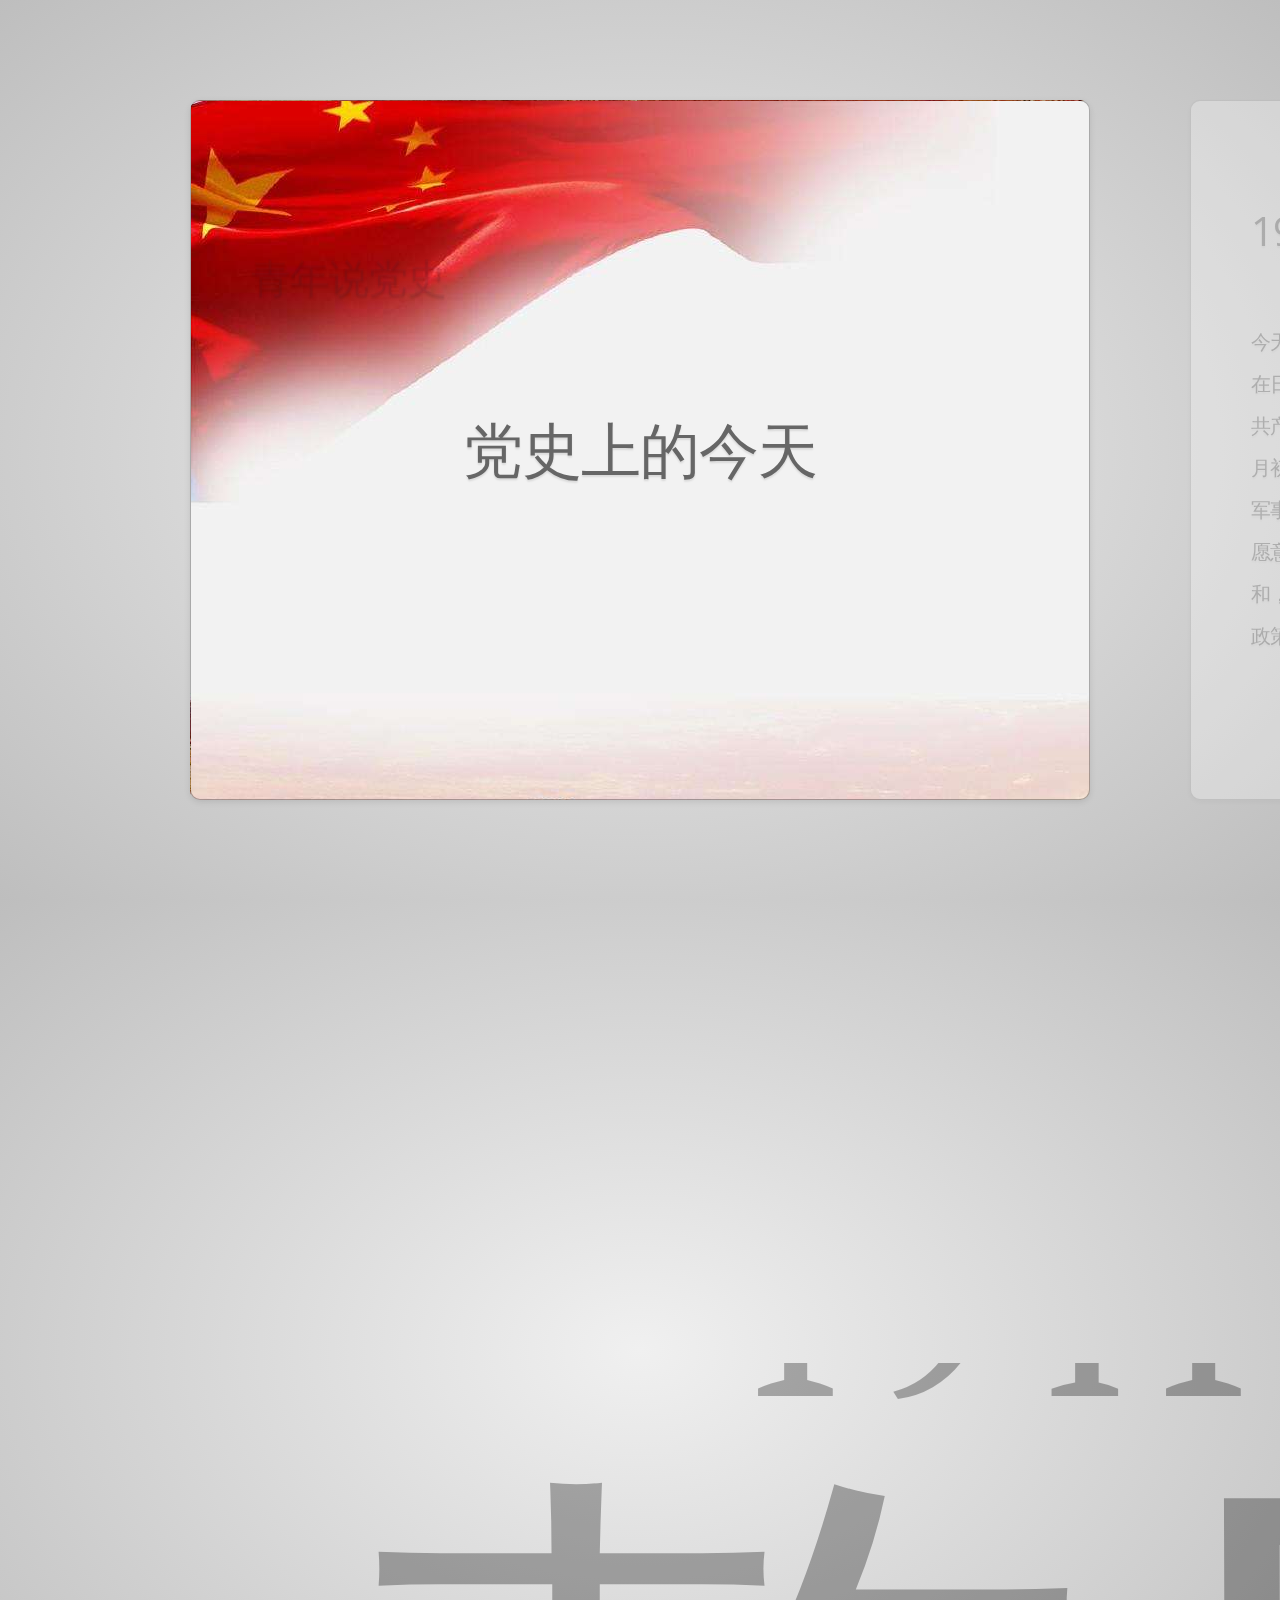
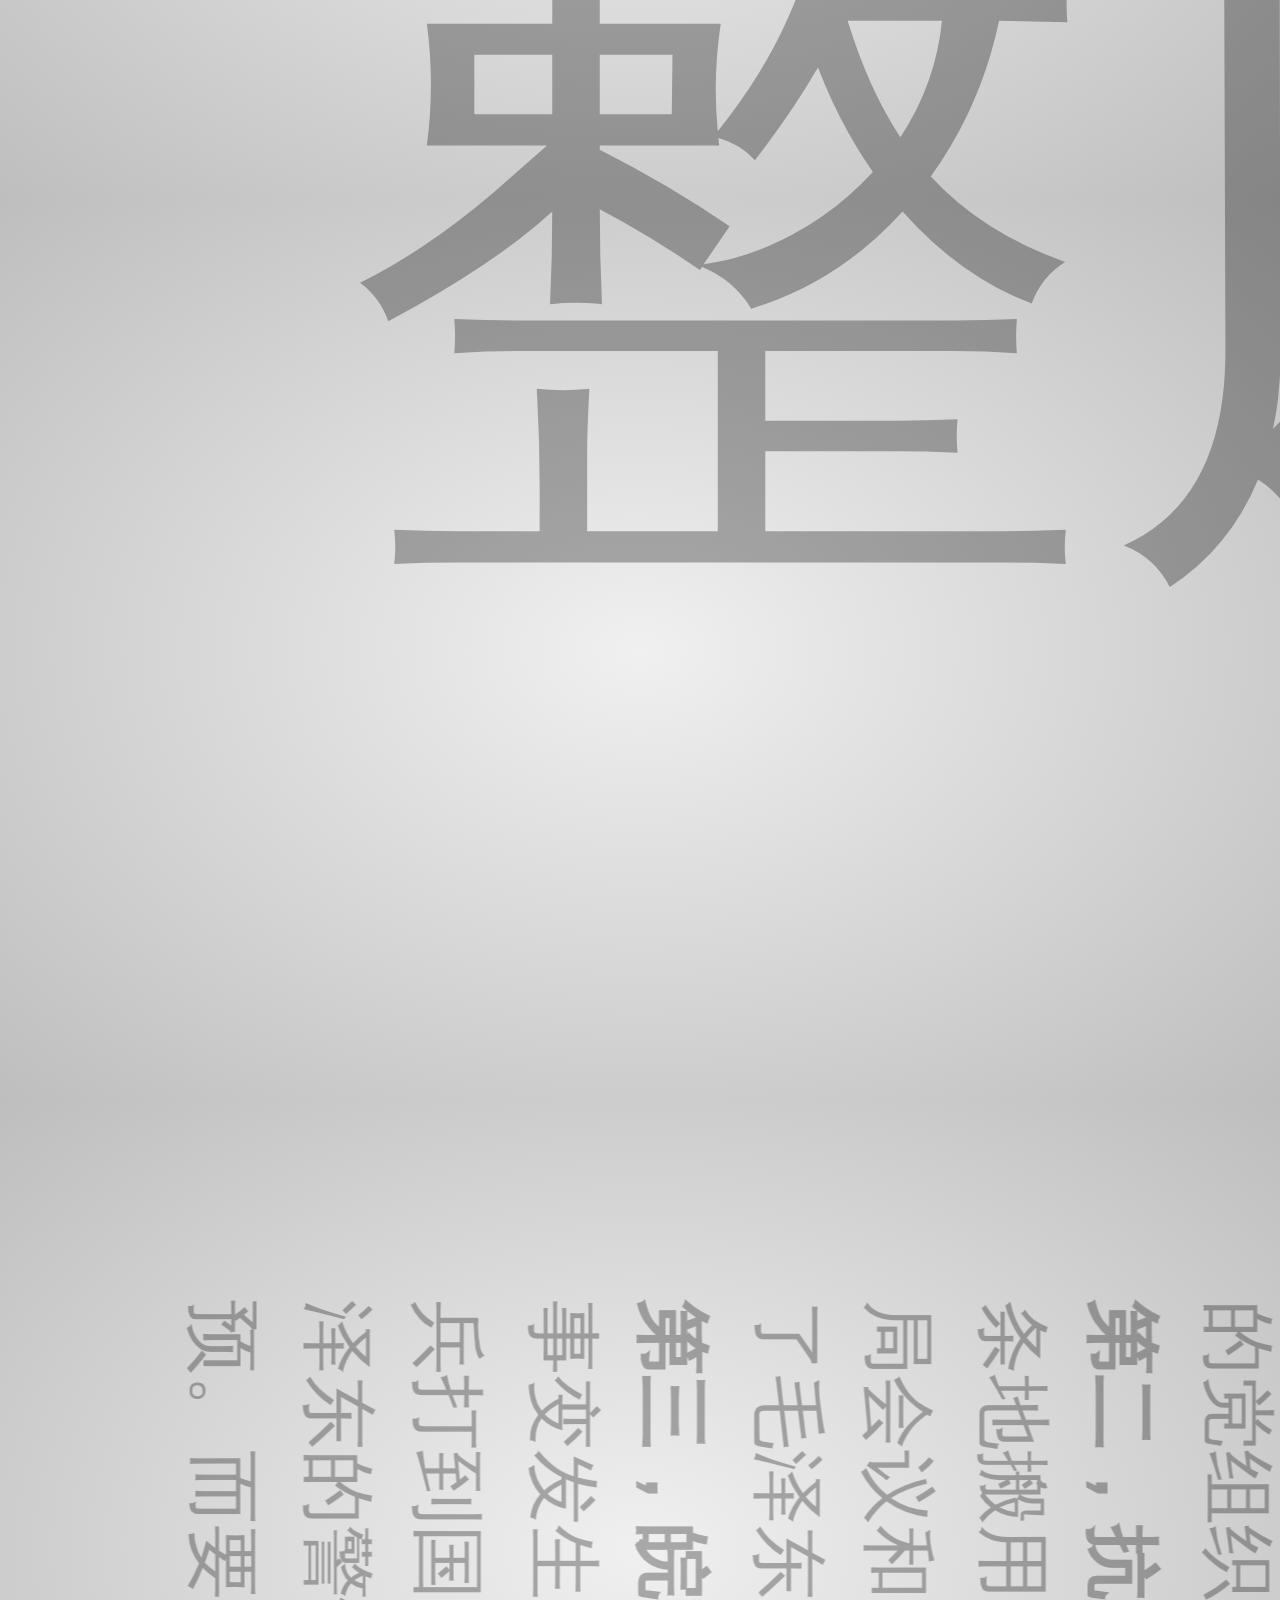
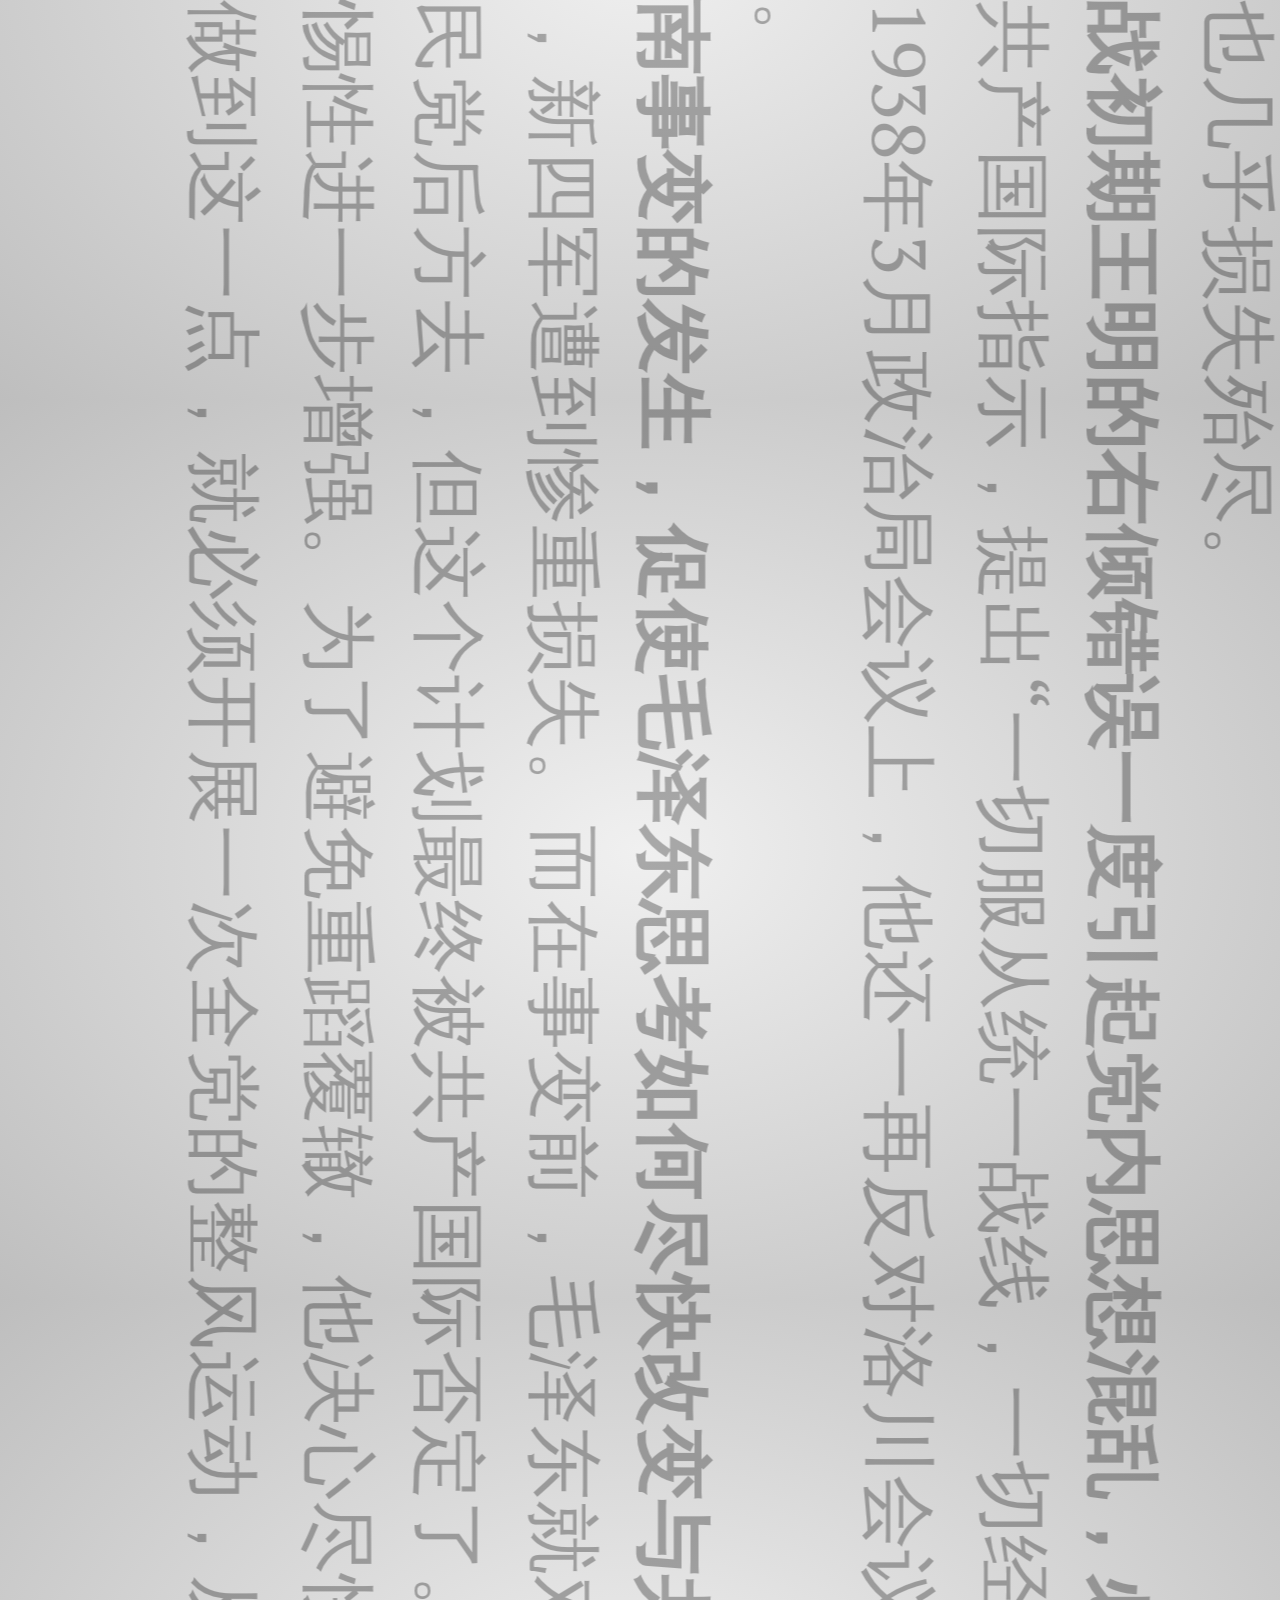
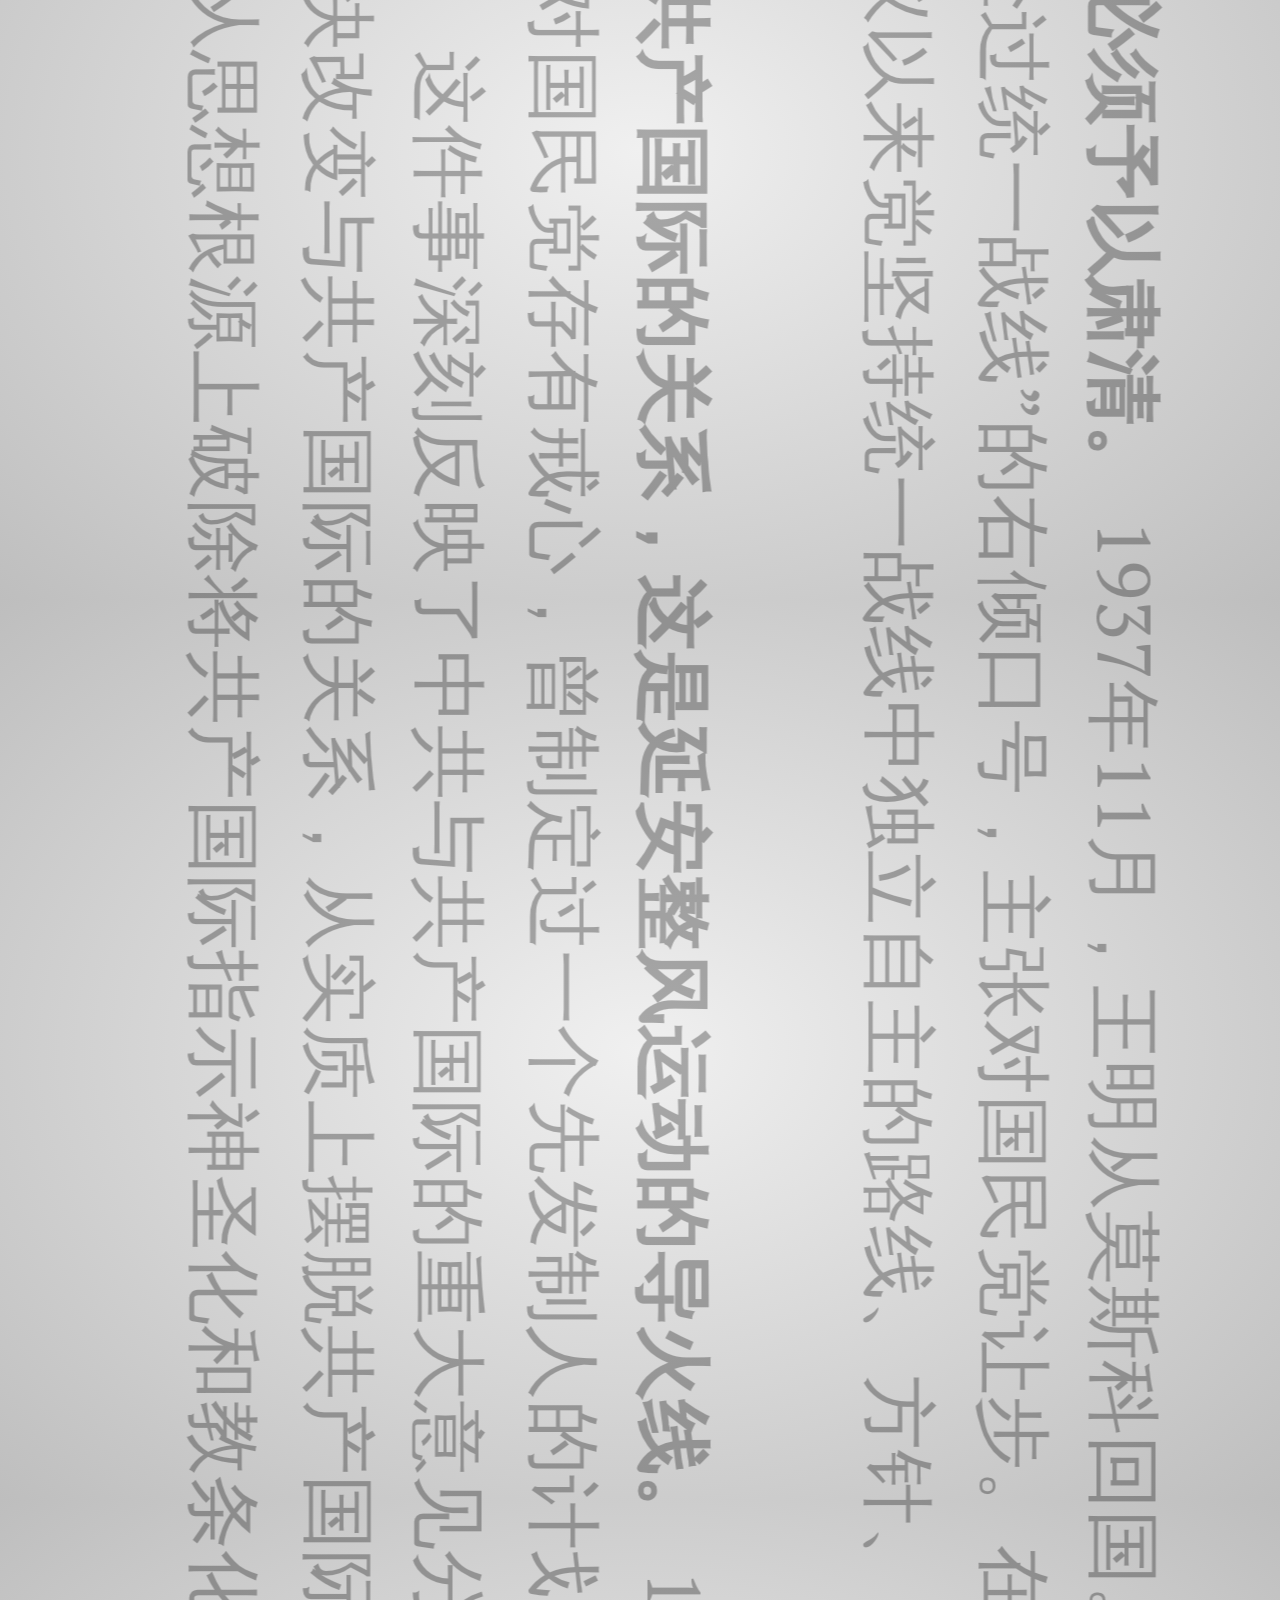
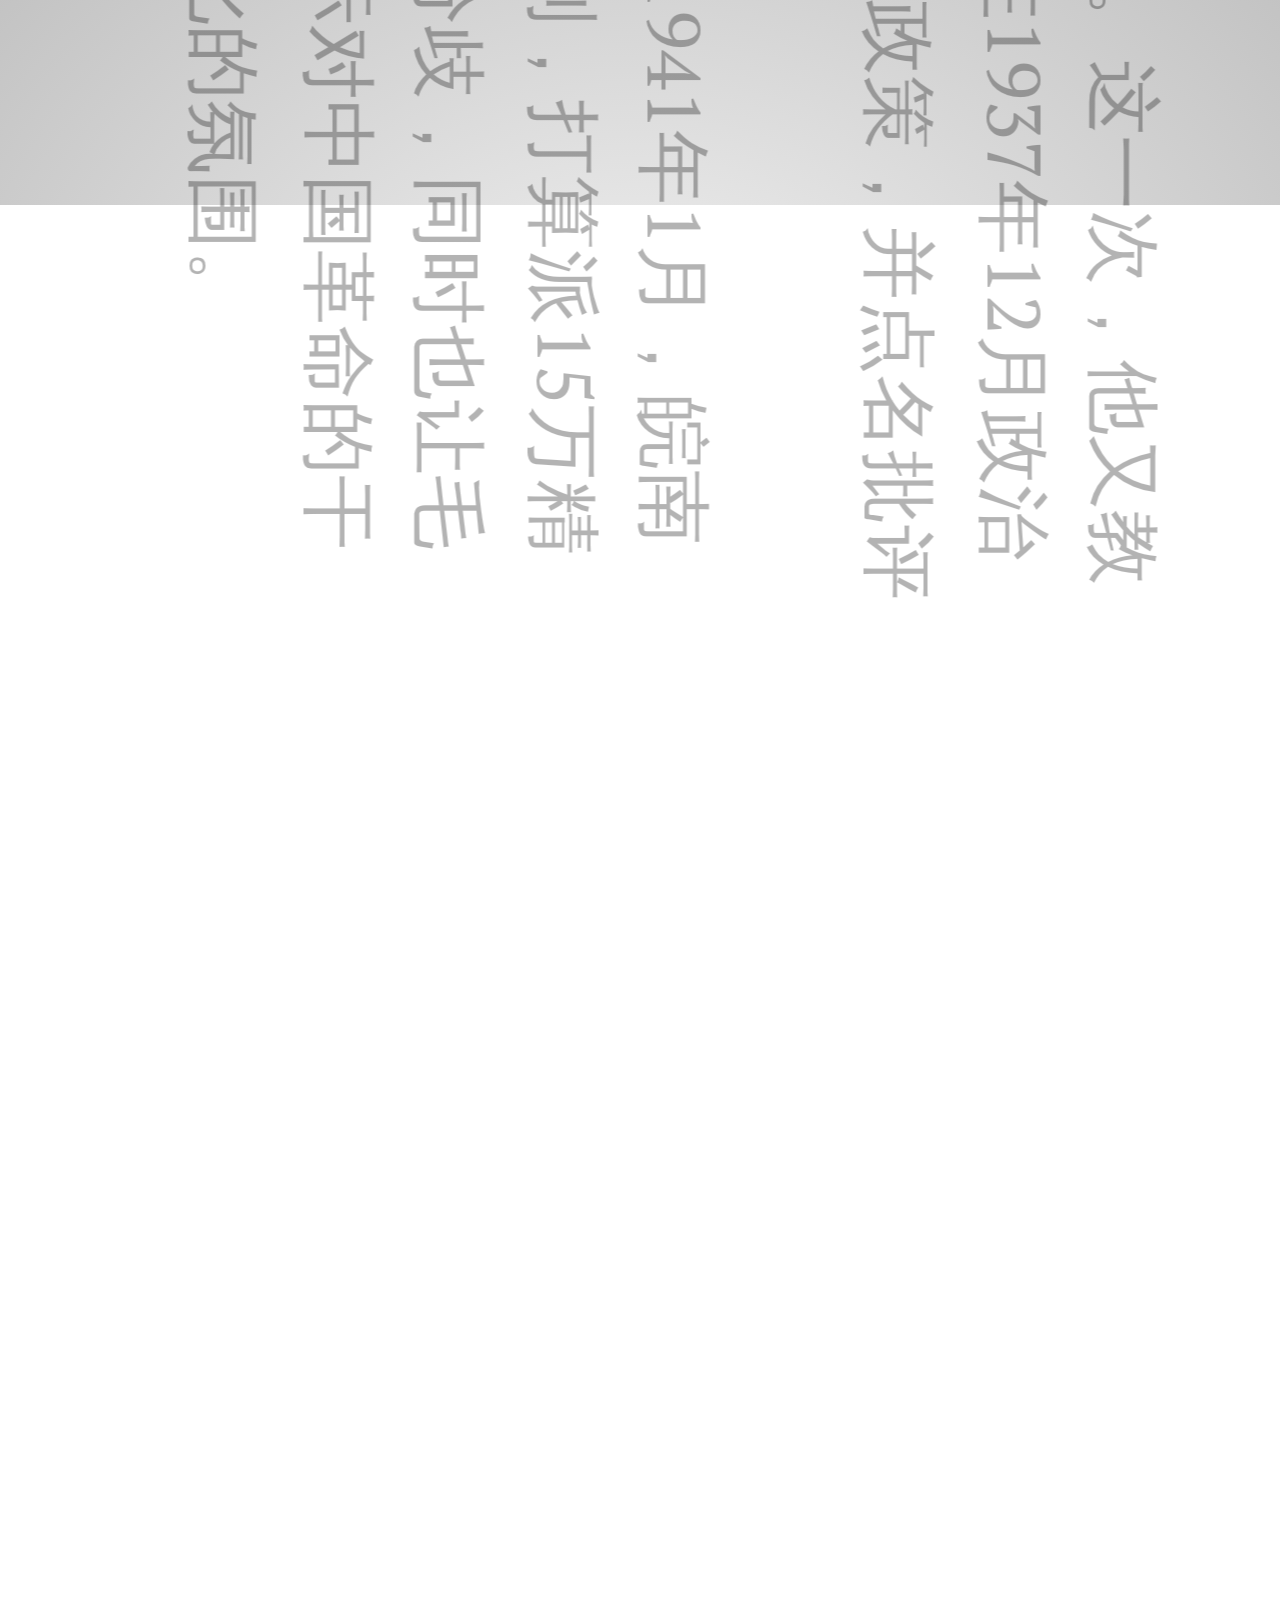
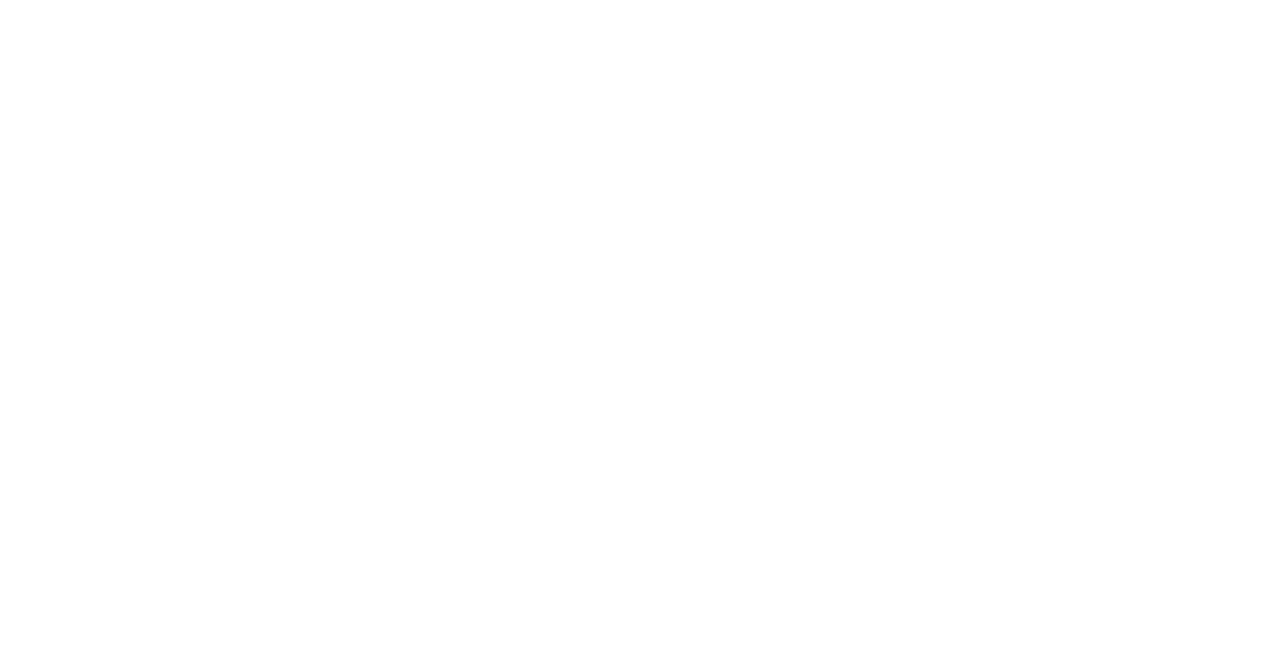
<file: index.html>
<!doctype html>

<!--

    Welcome to the light side of the source, young padawan.

    One step closer to learn something interesting you are...

                               ____
                            _.' :  `._
                        .-.'`.  ;   .'`.-.
               __      / : ___\ ;  /___ ; \      __
             ,'_ ""--.:__;".-.";: :".-.":__;.--"" _`,
             :' `.t""--.. '<@.`;_  ',@>` ..--""j.' `;
                  `:-.._J '-.-'L__ `-- ' L_..-;'
                    "-.__ ;  .-"  "-.  : __.-"
                        L ' /.------.\ ' J
                         "-.   "--"   .-"
                        __.l"-:_JL_;-";.__
                     .-j/'.;  ;""""  / .'\"-.
                   .' /:`. "-.:     .-" .';  `.
                .-"  / ;  "-. "-..-" .-"  :    "-.
             .+"-.  : :      "-.__.-"      ;-._   \
             ; \  `.; ;                    : : "+. ;
             :  ;   ; ;                    : ;  : \:
             ;  :   ; :                    ;:   ;  :
            : \  ;  :  ;                  : ;  /  ::
            ;  ; :   ; :                  ;   :   ;:
            :  :  ;  :  ;                : :  ;  : ;
            ;\    :   ; :                ; ;     ; ;
            : `."-;   :  ;              :  ;    /  ;
             ;    -:   ; :              ;  : .-"   :
             :\     \  :  ;            : \.-"      :
              ;`.    \  ; :            ;.'_..--  / ;
              :  "-.  "-:  ;          :/."      .'  :
               \         \ :          ;/  __        :
                \       .-`.\        /t-""  ":-+.   :
                 `.  .-"    `l    __/ /`. :  ; ; \  ;
                   \   .-" .-"-.-"  .' .'j \  /   ;/
                    \ / .-"   /.     .'.' ;_:'    ;
                     :-""-.`./-.'     /    `.___.'
                           \ `t  ._  /
                            "-.t-._:'

-->

<!--

    So you'd like to know how to use impress.js?

    You've made the first, very important step -- you're reading the source code.
    And that's how impress.js presentations are built -- with HTML and CSS code.

    Believe me, you need quite decent HTML and CSS skills to be able to use impress.js effectively.
    And what is even more important, you need to be a designer, too, because there are no default
    styles for impress.js presentations, there is no default or automatic layout for them.

    You need to design and build it by hand.

    So...

    Would you still like to know how to use impress.js?

-->

<html lang="en">
<head>
    <meta charset="utf-8" />
    <meta name="viewport" content="width=1024" />
    <meta name="apple-mobile-web-app-capable" content="yes" />
    <title>impress.js | presentation tool based on the power of CSS3 transforms and transitions in modern browsers | by Bartek Szopka @bartaz</title>

    <meta name="description" content="impress.js is a presentation tool based on the power of CSS3 transforms and transitions in modern browsers and inspired by the idea behind prezi.com." />
    <meta name="author" content="Bartek Szopka" />

    <link href="http://fonts.googleapis.com/css?family=Open+Sans:regular,semibold,italic,italicsemibold|PT+Sans:400,700,400italic,700italic|PT+Serif:400,700,400italic,700italic" rel="stylesheet" />

    <!--

        Impress.js doesn't depend on any external stylesheet. Script adds all styles it needs for
        presentation to work.

        This style below contains styles only for demo presentation. Browse it to see how impress.js
        classes are used to style presentation steps, or how to apply fallback styles, but I don't want
        you to use them directly in your presentation.

        Be creative, build your own. We don't really want all impress.js presentations to look the same,
        do we?

        When creating your own presentation get rid of this file. Start from scratch, it's fun!

    -->
    <link href="css/impress-demo.css" rel="stylesheet" />

    <link rel="apple-touch-icon" href="apple-touch-icon.png" />
</head>
<body>

<!--

    That's the wrapper for your presentation steps. In this element all the impress.js magic happens.
    It doesn't have to be a `<div>`. Only `id` is important here as that's how the script find it.

    It's worth to notice the `impress-not-supported` class. This class means, that browser doesn't
    support features required by impress.js, so you can apply some fallback styles in your CSS.
    It's not necessary to add it manually on this element. If the script detects that browser is not
    good enough it will add this class, but keeping it in HTML means that users without JavaScript
    will also get fallback styles.

    The class name on this element also depends on currently active presentation step. More details about
    it can be found below, when `hint` element is being described.

-->
<div id="impress" class="impress-not-supported">

    <div class="fallback-message">
        <p>Your browser <b>doesn't support the features required</b> by impress.js, so you are presented with a simplified version of this presentation.</p>
        <p>For the best experience please use the latest <b>Chrome</b>, <b>Safari</b> or <b>Firefox</b> browser. Upcoming version 10 of Internet Explorer <i>should</i> also handle it.</p>
    </div>

    <!--

        Here is where interesting thing start to happen.

        Each step of the presentation should be an element inside the `#impress` with a class name
        of `step`. These step elements are positioned, rotated and scaled by impress.js, and
        the 'camera' shows them on each step of the presentation.

        Positioning information is passed through data attributes.

        In the example below we only specify x and y position of the step element with `data-x="-1000"`
        and `data-y="-1500` attributes. This means that **the center** of the element (yes, the center)
        will be positioned in point x = -1000px and y = -1500px of the presentation 'canvas'.

        It will not be rotated or scaled.

    -->
    <div id="bored" class="step slide" data-x="-1500" data-y="-1500" style="background: url(background.jpeg)">
        <q style="font-size: 40px; color: rgba(57, 32, 63, 0.082);" >青年说党史</q>
        <q style="font-size: 60px;" align='center'>党史上的今天</q>
    </div>

    <!--

        The `id` attribute of the step element is used to identify it in the URL, but it's optional.
        If it is not defined, it will get a default value of `step-N` where N is a number of slide.

        So in the example below it'll be `step-2`.

        The hash part of the url when this step is active will be `#/step-2`.

        You can also use `#step-2` in a link, to point directly to this particular step.

        Please note, that while `#/step-2` (with slash) would also work in a link it's not recommended.
        Using classic `id`-based links like `#step-2` makes these links usable also in fallback mode.

    -->
    <div class="step slide" data-x="-500" data-y="-1500">
        <br><br><h1 style="font-size: 40px">1936年5月19日 红军西征</h1><br><br>
        <p style="line-height: 42px;font-size: 20px">今天5月19号。1936年的今天，中国工农红军第一方面军发起西征战役。</p>
        <div style="width:450px; float:left; height:400px">
            <p style="line-height: 42px; font-size: 20px">在日本帝国主义的铁蹄从东北逼进华北的时候，中国共产党把民族大义放在首位，敦促蒋介石共同抗日。5月初，红军东征回师后，中华苏维埃政府和中央革命军事委员会发表了《停战议和一致抗日通电》，表示愿意与一切进攻抗日红军的武装队伍，实行停战议和，以达到停战抗日的目的。但是，蒋介石坚持内战政策，拒绝议和，调集兵力准备进剿陕甘宁边区。</p>
        </div>
        <div id = "xizheng" style="width:300px; float:right; height:400px">
            <img src="西征图.webp" >
        </div>

    </div>
    <div class="step slide" data-x="500" data-y="-1500">
        <br><br><h1 style="font-size: 40px;line-height: 42px">1938年5月19日 中国空军远征日本本土</h1><br><br>
        <div style="width:450px; float:left; height:400px">
            <p style="line-height: 42px;font-size: 20px">1938年5月19日，中国空军远征日本本土。空军第十四队队长徐焕生、第八大队第十九队副队长佟彦博各驾飞机一架，自宁波夜飞日本长崎、福冈、久留米、佐贺及九州各城市散发传单。此为日本有史以来第一次被他国飞机袭扰。</p>
            <p style="line-height: 42px;font-size: 20px">22日，周恩来、王明、吴玉章代表中共中央和八路军办事处对凯旋归来的中国空军人员进行慰问，周恩来发表讲话，赞扬他们的成绩。</p>
        </div>
        <div id = "yuanzheng" style="width:300px; float:right; height:400px">
            <img src="远征日本.webp">
            <img src="飞机1.webp">
        </div>
    </div>

    <div class="step slide" data-x="1500" data-y="-1500">

        <br><br><h1 style="font-size: 40px;line-height: 42px">1941年5月19日 毛泽东在延安高级干部会议上作《改造我们的学习》的报告</h1><br>

        <p style="line-height: 42px">1941年5月19日，毛泽东在延安高级干部会议上作《改造我们的学习》的报告，深刻地批判了主观主义的恶劣作风，号 召全党树立理论和实际相统一的实事求是的马克思主义作风。７月１日，中共中央作出《关于增强党性的决定》。8月1日，又作出《关于调查研究的决定》。９月１０日至１０月２２日，中共中央政治局举行扩大会议，讨论了党的历史上、特别是土地革命战争时期的路线问题，确认在土地革命战争后期，王明、博古等人领导的党中央所犯的“左”倾错误是“路线错误”。</p>

    </div>

    <!--

        This is an example of step element being scaled.

        Again, we use a `data-` attribute, this time it's `data-scale="4"`, so it means that this
        element will be 4 times larger than the others.
        From presentation and transitions point of view it means, that it will have to be scaled
        down (4 times) to make it back to it's correct size.

    -->
    <div id="title" class="step" data-x="0" data-y="0" data-scale="4">
        <span class="try">1941.5-1945.4</span>
        <h1>整风运动<sup></sup></h1>
        <span class="footnote"><sup>*</sup>书本p156</span>
    </div>

    <!--

        This element introduces rotation.

        Notation shouldn't be a surprise. We use `data-rotate="90"` attribute, meaning that this
        element should be rotated by 90 degrees clockwise.

    -->
    <div class="step" data-x="3000" data-y="2000" data-rotate="0" data-scale="5">
        <div style="width:300px; float:left; height:400px">
            <div id="zuotan"><img src="文艺座谈会.png"></div>
            <div id="wenxian"><img src="文献.jpg"></div>
        </div>

        <div style="width:300px; float:right; height:400px">
            <div id="zhengdun"><img src="整顿1.jpeg"></div>
        </div>


    </div>
    <div id="its" class="step" data-x="-1000" data-y="3000" data-rotate="90" data-scale="5">
        <p>整风运动的起因</p>
        <p style="font-size: 15px"><b>第一，王明“左”倾教条主义的严重危害必须从思想路线上彻底解决。</b>
            延安整风之前，中国共产党曾先后发生过瞿秋白、李立三、王明等三次“左”倾错误，其中在1931年1月召开的六届四中全会上台的王明“左”倾教条主义是理论形态最完备、持续时间最长、影响最深、危害最大的一次。它在军事上实行冒险主义，在政治上实行关门主义。这一系列“左”倾错误直接导致中央苏区第五次反“围剿”战争失败，南方各根据地相继丧失，全国红军从30万人减少到3万人，党员从30万人减少到4万人，白区的党组织也几乎损失殆尽。</p>
        <p style="font-size: 15px"><b>第二，抗战初期王明的右倾错误一度引起党内思想混乱，必须予以肃清。</b>
            1937年11月，王明从莫斯科回国。这一次，他又教条地搬用共产国际指示，提出“一切服从统一战线，一切经过统一战线”的右倾口号，主张对国民党让步。在1937年12月政治局会议和1938年3月政治局会议上，他还一再反对洛川会议以来党坚持统一战线中独立自主的路线、方针、政策，并点名批评了毛泽东。</p>
        <p style="font-size: 15px"><b>第三，皖南事变的发生，促使毛泽东思考如何尽快改变与共产国际的关系，这是延安整风运动的导火线。</b>
            1941年1月，皖南事变发生，新四军遭到惨重损失。而在事变前，毛泽东就对国民党存有戒心，曾制定过一个先发制人的计划，打算派15万精兵打到国民党后方去，但这个计划最终被共产国际否定了。这件事深刻反映了中共与共产国际的重大意见分歧，同时也让毛泽东的警惕性进一步增强。为了避免重蹈覆辙，他决心尽快改变与共产国际的关系，从实质上摆脱共产国际对中国革命的干预。而要做到这一点，就必须开展一次全党的整风运动，从思想根源上破除将共产国际指示神圣化和教条化的氛围。</p>
    </div>

    <div id="big" class="step" data-x="2500" data-y="4600" data-rotate="180" data-scale="7">
        <span class="footnote" style="font-size: 20px;line-height: 100px"><sup>*</sup>书本p156第二段</span>
        <p style="font-size: 30px; line-height: 50px">在整风运动中，全党党员，特别是党的高级干部，认真学习马克思主义著作和党的整风运动文献，联系党的历史，联系个人的思想实际和工作实际，开展批评与自我批评，端正了思想路线，增强了运用马克思主义的立场、观点、方法解决中国革命实际问题的自觉性和能力</p>

    </div>

    <!--

        And now it gets really exiting! We move into third dimension!

        Along with `data-x` and `data-y`, you can define the position on third (Z) axis, with
        `data-z`. In the example below we use `data-z="-3000"` meaning that element should be
        positioned far away from us (by 3000px).

    -->
    <div id="tiny" class="step" data-x="2825" data-y="5300" data-z="-3000" data-rotate="300" data-scale="1">
        <p style="line-height: 200px">三大优良作风</p>
        <div style="width:300px; float:left; height:400px">
            <p class="sanda">理论联系实际</p>
            <p class="sanda">密切联系群众</p>
            <p class="sanda">批评与自我批评</p>
        </div>
        <div style="width:300px; float:right; height:400px">
            <img src="/优良作风图.webp"  alt="">
        </div>

    </div>

    <div id="ing" class="step" data-x="3500" data-y="-1250" data-rotate="270" data-scale="6">
        <p><b class="positioning">三大</b><b class="rotating">优良</b><b class="scaling">作风</b></p>
        <p style="font-size: 20px; line-height: 40px">它是毛泽东在党的第七次全国代表大会上做的《论联合政府》的政治报告中总结概括出来的，是中国共产党在长期的革命斗争中，特别是延安整风运动中形成的全党统一的优良作风，是我们党同其他政党相区别的显著标志。所谓理论和实际相结合的作风，就是把马克思列宁主义的基本原理同中国革命的具体实践相结合，从实际出发，实事求是的作风。所谓密切联系群众的作风，是指党的各级组织和党员干部要和党内外的群众结合在一起，密切党和人民群众的关系，一切为了群众，一刻也不脱离群众。批评与自我批评是正确处理和有效地解决党内矛盾，克服缺点，纠正错误的科学方法。</p>
    </div>

    <div id="imagination" class="step" data-x="7700" data-y="-300" data-scale="6">
<!--        <p>the only <b>limit</b> is your <b class="imagination">imagination</b></p>-->
        <p style="font-size: 20px"><b>思想动员阶段 1942年2月至4月</b></p>
        <p style="font-size: 15px">1942年2月上旬，毛泽东先后在中央党校的开学典礼以及中宣部和中央出版局联合召开的宣传工作会议上，做了《整顿学风党风文风》和《反对党八股》的报告，全面系统地提出了反对主观主义以整顿学风、反对宗派主义以整顿党风、反对党八股以整顿文风的任务，同时阐明了整风的宗旨和方针是“惩前毖后，治病救人”。</p>
        <p style="font-size: 20px"><b>整顿三风阶段 1942年4月至1943年10月</b></p>
        <p style="font-size: 15px">1942年4月至8月初，重点是反对主观主义以整顿学风，这是延安整风的中心内容。</p>
        <p style="font-size: 15px">1942年8月至12月中旬，重点是反对宗派主义以整顿党风。</p>
        <p style="font-size: 15px">1942年12月中旬到1943年3月中旬，重点是反对党八股以整顿文风。</p>
        <p style="font-size: 15px">1943年3月中旬至10月，是总结学习阶段，各单位就自己的工作和整风学习进行总结</p>
        <p style="font-size: 20px"><b>总结经验阶段 1943年10月至1945年4月</b></p>
        <p style="font-size: 15px">这一阶段的主要任务是在整顿三风的基础上，对党的历史经验，特别是党史上几次大的路线错误，进行全面、系统的总结并做出结论。广大干部主要围绕《六大以来》、《六大以前》、《两条路线》等党史文件汇编，展开了热烈的学习和讨论，同时还先后召开了多次座谈会，毛泽东也做了《学习和时局》的报告，针对同志们存在的一些疑惑提出了自己的看法。</p>

    </div>

    <div id="source" class="step" data-x="7300" data-y="3000" data-rotate="20" data-scale="4">
        <div style="width:700px;margin: 0">
        <p style="font-size: 20px; line-height: 40px">
            20世纪40年代的延安整风，是中国共产党历史上一次全党范围的普遍的马克思主义教育运动，也是一次伟大的思想解放运动。通过延安整风，中国共产党不仅初步确立了实事求是的思想路线，破除了将苏共经验和共产国际指示神圣化的教条主义，而且还将马克思主义中国化的第一个理论成果——毛泽东思想确定为党的指导思想，从而极大推动了马克思主义中国化的进程，对中国革命和建设事业产生了深远的影响。在新的历史条件下回顾延安整风，从中吸取宝贵的经验教训，对于我们今天加深理解马克思主义中国化的必要性，具有十分重要的意义。
        </p>
        </div>
    </div>

    <div id="one-more-thing" class="step" data-x="7000" data-y="4000" data-scale="2">
        <p>谢谢观看</p>
    </div>

    <!--

        And the last one shows full power and flexibility of impress.js.

        You can not only position element in 3D, but also rotate it around any axis.
        So this one here will get rotated by -40 degrees (40 degrees anticlockwise) around X axis and
        10 degrees (clockwise) around Y axis.

        You can of course rotate it around Z axis with `data-rotate-z` - it has exactly the same effect
        as `data-rotate` (these two are basically aliases).

    -->
    <div id="its-in-3d" class="step" data-x="7200" data-y="4300" data-z="-100" data-rotate-x="-40" data-rotate-y="10" data-scale="2">
<!--        <p><span class="have">have</span> <span class="you">you</span> <span class="noticed">noticed</span> <span class="its">it's</span> <span class="in">in</span> <b>3D<sup>*</sup></b>?</p>-->
<!--        <span class="footnote">* beat that, prezi ;)</span>-->
        <span>组员：毛潇恺</span>
    </div>

    <!--

        So to make a summary of all the possible attributes used to position presentation steps, we have:

        * `data-x`, `data-y`, `data-z` - they define the position of **the center** of step element on
            the canvas in pixels; their default value is 0;
        * `data-rotate-x`, `data-rotate-y`, 'data-rotate-z`, `data-rotate` - they define the rotation of
            the element around given axis in degrees; their default value is 0; `data-rotate` and `data-rotate-z`
            are exactly the same;
        * `data-scale` - defines the scale of step element; default value is 1

    -->
    <div id="overview" class="step" data-x="3000" data-y="1500" data-scale="10">
    </div>

</div>

<!--

    Hint is not related to impress.js in any way.

    But it can show you how to use impress.js features in creative way.

    When the presentation step is shown (selected) it's element get's the class of "active" and `#impress` root
    element get's the class based on active step id `step-ID` (where ID is the step id)... It probably is not
    so clear because of all these IDs in here, so for example when the first step (the one with id of `bored`)
    is active, `#impress` element get a class of `step-bored`.

    This class is used by this hint below. Check CSS file to see how it's shown with delayed CSS animation.

-->
<!--<div class="hint">-->
<!--    <p>Use a spacebar or arrow keys to navigate</p>-->
<!--</div>-->
<script>
if ("ontouchstart" in document.documentElement) {
    document.querySelector(".hint").innerHTML = "<p>Tap on the left or right to navigate</p>";
}
</script>

<!--

    Last, but not least.

    To make all described above really work, you need to include impress.js in the page.
    I strongly encourage to minify it first.

    In here I just include full source of the script to make it more readable.

    You also need to call a `impress()` function to initialize impress.js presentation.
    And you should do it in the end of your document. Not only because it's a good practice, but also
    because I should be done when the whole document is ready.
    Of course you can wrap it in any kind of "DOM ready" event, but I was to lazy to do so ;)

-->
<script src="js/impress.js"></script>
<script>impress();</script>

<!--

    The `impress()` function also gives you access to API to control the presentation.

    Just store the result of the call:

        var api = impress();

    and you will get three functions you can call:

        `api.next()` - moves to next step of the presentation,
        `api.prev()` - moves to previous step of the presentation
        `api.goto( stepElement ) - moves the presentation to given step element (the DOM element of the step).

    You can also simply call `impress()` again to get the API, so `impress().next()` is also allowed.
    Don't worry, it wont initialize the presentation again.

    For some example uses of this API check the last part of the source of impress.js where the API
    is used in event handlers.

-->

</body>
</html>

<!--

    Now you know more or less everything you need to build your first impress.js presentation, but before
    you start...

    Oh, you've already cloned the code from GitHub?

    You have it open in text editor?

    Stop right there!

    That's not how you create awesome presentations. This is only a code. Implementation of the idea that
    first needs to grow in your mind.

    So if you want to build great presentation take a pencil and piece of paper. And turn off the computer.

    Sketch, draw and write. Brainstorm your ideas on a paper. Try to build a mind-map of what you'd like
    to present. It will get you closer and closer to the layout you'll build later with impress.js.

    Get back to the code only when you have your presentation ready on a paper. It doesn't make sense to do
    it earlier, because you'll only waste your time fighting with positioning of useless points.

    If you think I'm crazy, please put your hands on a book called "Presentation Zen". It's all about
    creating awesome and engaging presentations.

    Think about it. 'Cause impress.js may not help you, if you have nothing interesting to say.

-->

<!--

    Are you still reading this?

    For real?

    I'm impressed! Feel free to let me know that you got that far (I'm @bartaz on Twitter), 'cause I'd like
    to congratulate you personally :)

    But you don't have to do it now. Take my advice and take some time off. Make yourself a cup of coffee, tea,
    or anything you like to drink. And raise a glass for me ;)

    Cheers!

-->
<style>
    .sanda{
        font-size: 40px;
        text-align: left;
        line-height: 100px;
    }
    .title{
        font-size: 70px;
        line-height: 150px;
        position: relative;
    }
    #tiny img{
        width: 200px;
        height: auto;
    }
    #xizheng img{
        width: 340px;
        height: auto;
    }
    #yuanzheng img{
        width: 340px;
        height: auto;
    }
    #zuotan img{
        width: 500px;
    }
    #zhengdun img{
        width: 250px
    }
    #wenxian img{
        width: 350px;
    }

</style>
</file>
<file: css/impress-demo.css>
/**
 * This is a stylesheet for a demo presentation for impress.js
 *
 * It is not meant to be a part of impress.js and is not required by impress.js.
 * I expect that anyone creating a presentation for impress.js would create their own
 * set of styles.
 */


/* http://meyerweb.com/eric/tools/css/reset/
   v2.0 | 20110126
   License: none (public domain)
*/

html, body, div, span, applet, object, iframe,
h1, h2, h3, h4, h5, h6, p, blockquote, pre,
a, abbr, acronym, address, big, cite, code,
del, dfn, em, img, ins, kbd, q, s, samp,
small, strike, strong, sub, sup, tt, var,
b, u, i, center,
dl, dt, dd, ol, ul, li,
fieldset, form, label, legend,
table, caption, tbody, tfoot, thead, tr, th, td,
article, aside, canvas, details, embed,
figure, figcaption, footer, header, hgroup,
menu, nav, output, ruby, section, summary,
time, mark, audio, video {
    margin: 0;
    padding: 0;
    border: 0;
    font-size: 100%;
    font: inherit;
    vertical-align: baseline;
}

/* HTML5 display-role reset for older browsers */
article, aside, details, figcaption, figure,
footer, header, hgroup, menu, nav, section {
    display: block;
}
body {
    line-height: 1;
}
ol, ul {
    list-style: none;
}
blockquote, q {
    quotes: none;
}
blockquote:before, blockquote:after,
q:before, q:after {
    content: '';
    content: none;
}

table {
    border-collapse: collapse;
    border-spacing: 0;
}


body {
    font-family: 'PT Sans', "Helvetica Neue", Helvetica, Arial, sans-serif;

    min-height: 740px;

    background: rgb(215, 215, 215);
    background: -webkit-gradient(radial, 50% 50%, 0, 50% 50%, 500, from(rgb(240, 240, 240)), to(rgb(190, 190, 190)));
    background: -webkit-radial-gradient(rgb(240, 240, 240), rgb(190, 190, 190));
    background:    -moz-radial-gradient(rgb(240, 240, 240), rgb(190, 190, 190));
    background:      -o-radial-gradient(rgb(240, 240, 240), rgb(190, 190, 190));
    background:         radial-gradient(rgb(240, 240, 240), rgb(190, 190, 190));

    -webkit-font-smoothing: antialiased;
}

b, strong { font-weight: bold }
i, em { font-style: italic}

a {
    color: inherit;
    text-decoration: none;
    padding: 0 0.1em;
    background: rgba(255,255,255,0.5);
    text-shadow: -1px -1px 2px rgba(100,100,100,0.9);
    border-radius: 0.2em;

    -webkit-transition: 0.5s;
    -moz-transition:    0.5s;
    -ms-transition:     0.5s;
    -o-transition:      0.5s;
    transition:         0.5s;
}

a:hover {
    background: rgba(255,255,255,1);
    text-shadow: -1px -1px 2px rgba(100,100,100,0.5);
}

/* enable clicking on elements 'hiding' behind body in 3D */
body     { pointer-events: none; }
#impress { pointer-events: auto; }

/* COMMON STEP STYLES */

.step {
    width: 900px;
    padding: 40px;

    -webkit-box-sizing: border-box;
    -moz-box-sizing:    border-box;
    -ms-box-sizing:     border-box;
    -o-box-sizing:      border-box;
    box-sizing:         border-box;

    font-family: 'PT Serif', georgia, serif;

    font-size: 48px;
    line-height: 1.5;
}

/* fade out inactive slides */

.step {
    -webkit-transition: opacity 1s;
    -moz-transition:    opacity 1s;
    -ms-transition:     opacity 1s;
    -o-transition:      opacity 1s;
    transition:         opacity 1s;
}

.step:not(.active) {
    opacity: 0.3;
}

/* STEP SPECIFIC STYLES */

/* hint on the first slide */

.hint {
    position: fixed;
    left: 0;
    right: 0;
    bottom: 200px;

    background: rgba(0,0,0,0.5);
    color: #EEE;
    text-align: center;

    font-size: 50px;
    padding: 20px;

    z-index: 100;

    opacity: 0;

    -webkit-transform: translateY(400px);
    -moz-transform:    translateY(400px);
    -ms-transform:     translateY(400px);
    -o-transform:      translateY(400px);
    transform:         translateY(400px);

    -webkit-transition: opacity 1s, -webkit-transform 0.5s 1s;
    -moz-transition:    opacity 1s,    -moz-transform 0.5s 1s;
    -ms-transition:     opacity 1s,     -ms-transform 0.5s 1s;
    -o-transition:      opacity 1s,      -o-transform 0.5s 1s;
    transition:         opacity 1s,         transform 0.5s 1s;
}

.step-bored + .hint {
    opacity: 1;
    -webkit-transition: opacity 1s 5s, -webkit-transform 0.5s;
    -moz-transition:    opacity 1s 5s,    -moz-transform 0.5s;
    -ms-transition:     opacity 1s 5s,     -ms-transform 0.5s;
    -o-transition:      opacity 1s 5s,      -o-transform 0.5s;
    transition:         opacity 1s 5s,         transform 0.5s;

    -webkit-transform: translateY(0px);
    -moz-transform:    translateY(0px);
    -ms-transform:     translateY(0px);
    -o-transform:      translateY(0px);
    transform:         translateY(0px);
}

/* impress.js title */

#title {
    padding: 0;
}

#title .try {
    font-size: 64px;
    position: absolute;
    top: -0.5em;
    left: 1.5em;

    -webkit-transform: translateZ(20px);
    -moz-transform:    translateZ(20px);
    -ms-transform:     translateZ(20px);
    -o-transform:      translateZ(20px);
    transform:         translateZ(20px);
}

#title h1 {
    font-size: 190px;

    -webkit-transform: translateZ(50px);
    -moz-transform:    translateZ(50px);
    -ms-transform:     translateZ(50px);
    -o-transform:      translateZ(50px);
    transform:         translateZ(50px);
}

#title .footnote {
    font-size: 32px;
}

/* big thoughts */

#big {
    width: 800px;
    height: 600px;
    text-align: center;
    font-size: 60px;
    line-height: 1;
}

#big b {
    display: block;
    font-size: 250px;
    line-height: 250px;
}

#big .thoughts {
    font-size: 90px;
    line-height: 150px;
}

/* tiny ideas */

#tiny {
    width: 800px;
    text-align: center;
}

#ing {
    width: 700px;
}

#ing b {
    display: inline-block;
    -webkit-transition: 0.5s;
    -moz-transition:    0.5s;
    -ms-transition:     0.5s;
    -o-transition:      0.5s;
    transition:         0.5s;
}

#ing.active .positioning {
    -webkit-transform: translateY(-10px);
    -moz-transform:    translateY(-10px);
    -ms-transform:     translateY(-10px);
    -o-transform:      translateY(-10px);
    transform:         translateY(-10px);

    -webkit-transition-delay: 1.5s;
    -moz-transition-delay:    1.5s;
    -ms-transition-delay:     1.5s;
    -o-transition-delay:      1.5s;
    transition-delay:         1.5s;
}

.rotating, #ing.active .rotating {
    -webkit-transform: rotate(-10deg);
    -moz-transform:    rotate(-10deg);
    -ms-transform:     rotate(-10deg);
    -o-transform:      rotate(-10deg);
    transform:         rotate(-10deg);

    -webkit-transition-delay: 1.75s;
    -moz-transition-delay:    1.75s;
    -ms-transition-delay:     1.75s;
    -o-transition-delay:      1.75s;
    transition-delay:         1.75s;
}

#ing.active .scaling {
    -webkit-transform: scale(0.7);
    -moz-transform:    scale(0.7);
    -ms-transform:     scale(0.7);
    -o-transform:      scale(0.7);
    transform:         scale(0.7);

    -webkit-transition-delay: 2s;
    -moz-transition-delay:    2s;
    -ms-transition-delay:     2s;
    -o-transition-delay:      2s;
    transition-delay:         2s;

}

/* imagination */

#imagination {
    width: 600px;
}

#imagination .imagination {
    font-size: 78px;
}

/* use the source, Luke */

/*#source {*/
/*    width: 700px;*/
/*    padding-bottom: 300px;*/

/*    !* Yoda Icon :: Pixel Art from Star Wars http://www.pixeljoint.com/pixelart/1423.htm *!*/
/*    background-image: url([data-uri]);*/
/*    background-position: bottom right;*/
/*    background-repeat: no-repeat;*/
/*}*/

#source q {
    font-size: 60px;
}

/* it's in 3D */

#its-in-3d p {
    -webkit-transform-style: preserve-3d;
    -moz-transform-style:    preserve-3d; /* Y U need this Firefox?! */
    -ms-transform-style:     preserve-3d;
    -o-transform-style:      preserve-3d;
    transform-style:         preserve-3d;
}

#its-in-3d span,
#its-in-3d b {
    display: inline-block;
    -webkit-transform: translateZ(40px);
    -moz-transform:    translateZ(40px);
    -ms-transform:     translateZ(40px);
    -o-transform:      translateZ(40px);
     transform:        translateZ(40px);

    -webkit-transition: 0.5s;
    -moz-transition:    0.5s;
    -ms-transition:     0.5s;
    -o-transition:      0.5s;
    transition:         0.5s;
}

#its-in-3d .have {
    -webkit-transform: translateZ(-40px);
    -moz-transform:    translateZ(-40px);
    -ms-transform:     translateZ(-40px);
    -o-transform:      translateZ(-40px);
    transform:         translateZ(-40px);
}

#its-in-3d .you {
    -webkit-transform: translateZ(20px);
    -moz-transform:    translateZ(20px);
    -ms-transform:     translateZ(20px);
    -o-transform:      translateZ(20px);
    transform:         translateZ(20px);
}

#its-in-3d .noticed {
    -webkit-transform: translateZ(-40px);
    -moz-transform:    translateZ(-40px);
    -ms-transform:     translateZ(-40px);
    -o-transform:      translateZ(-40px);
    transform:         translateZ(-40px);
}

#its-in-3d .its {
    -webkit-transform: translateZ(60px);
    -moz-transform:    translateZ(60px);
    -ms-transform:     translateZ(60px);
    -o-transform:      translateZ(60px);
    transform:         translateZ(60px);
}

#its-in-3d .in {
    -webkit-transform: translateZ(-10px);
    -moz-transform:    translateZ(-10px);
    -ms-transform:     translateZ(-10px);
    -o-transform:      translateZ(-10px);
    transform:         translateZ(-10px);
}

#its-in-3d .footnote {
    font-size: 32px;

    -webkit-transform: translateZ(-10px);
    -moz-transform:    translateZ(-10px);
    -ms-transform:     translateZ(-10px);
    -o-transform:      translateZ(-10px);
    transform:         translateZ(-10px);
}

#its-in-3d.active span,
#its-in-3d.active b {
    -webkit-transform: translateZ(0px);
    -moz-transform:    translateZ(0px);
    -ms-transform:     translateZ(0px);
    -o-transform:      translateZ(0px);
    transform:         translateZ(0px);

    -webkit-transition-delay: 1s;
    -moz-transition-delay:    1s;
    -ms-transition-delay:     1s;
    -o-transition-delay:      1s;
    transition-delay:         1s;
}

/* overview step */

#overview {
    z-index: -1;
    padding: 0;
}

/* on overview step everything is visible */

#impress.step-overview .step {
    opacity: 1;
    cursor: pointer;
}

/*
 * SLIDE STEP STYLES
 *
 * inspired by: http://html5slides.googlecode.com/svn/trunk/styles.css
 *
 * ;)
 */

.slide {
    display: block;

    width: 900px;
    height: 700px;

    padding: 40px 60px;

    border-radius: 10px;

    background-color: white;

    box-shadow: 0 2px 6px rgba(0, 0, 0, .1);
    border: 1px solid rgba(0, 0, 0, .3);

    font-family: 'Open Sans', Arial, sans-serif;

    color: rgb(102, 102, 102);
    text-shadow: 0 2px 2px rgba(0, 0, 0, .1);

    font-size: 30px;
    line-height: 36px;

    letter-spacing: -1px;
}

.slide q {
    display: block;
    font-size: 50px;
    line-height: 72px;

    margin-top: 100px;
}

.slide q strong {
    white-space: nowrap;
}


/* IMPRESS NOT SUPPORTED STYLES */

.fallback-message {
    font-family: sans-serif;
    line-height: 1.3;

    display: none;
    width: 780px;
    padding: 10px 10px 0;
    margin: 20px auto;

    border-radius: 10px;
    border: 1px solid #E4C652;
    background: #EEDC94;
}

.fallback-message p {
    margin-bottom: 10px;
}

.impress-not-supported .step {
    position: relative;
    opacity: 1;
    margin: 20px auto;
}

.impress-not-supported .fallback-message {
    display: block;
}
</file>
